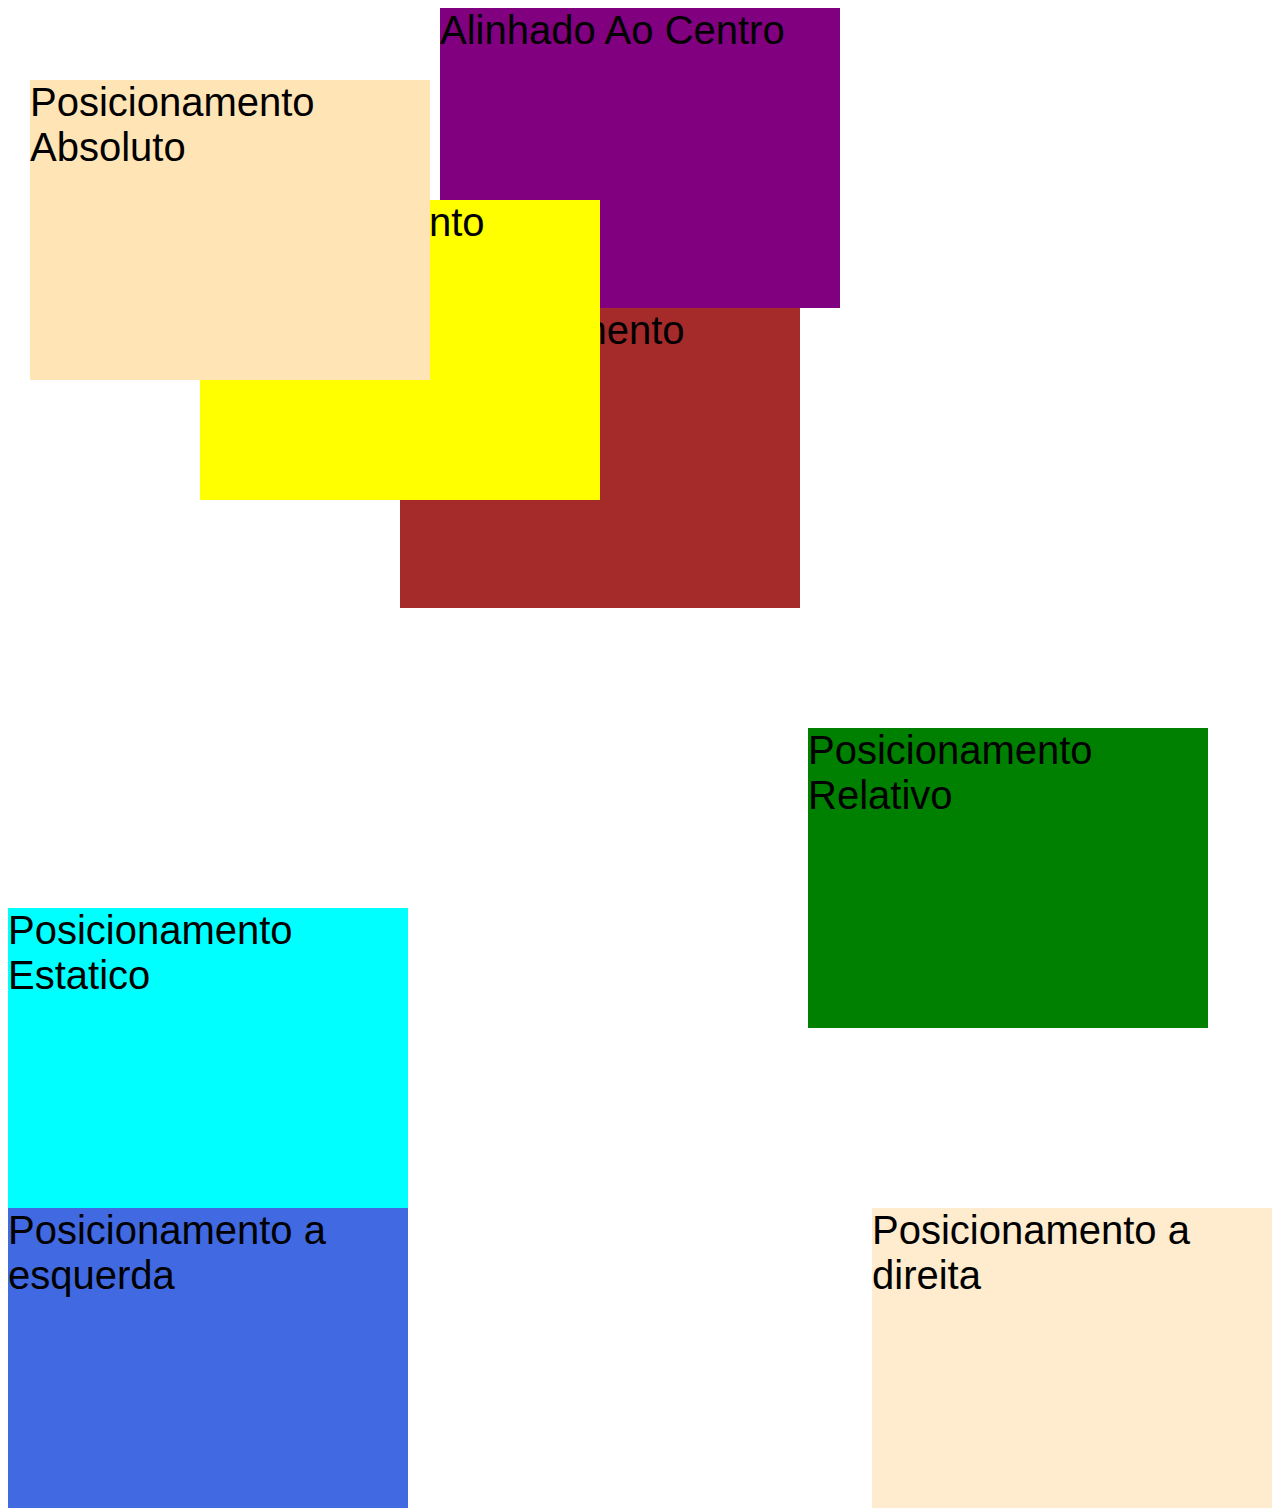
<file: ExemploDIV/index.html>
<html>
    <head>
        <title>Exemplo DIV</title>
        <link href="estilo.css" rel="stylesheet" type="text/css"> 
    </head>
    <body>
        <div class="DivAlignCenter">
            Alinhado Ao Centro
        </div>
        <div class="divsticky">
            Posicionamento Sticky
        </div>
        <div class="divrelative">
            Posicionamento Relativo
        </div>
        
        <div class="divfixed">
            Posicionamento fixado
        </div>
        
        <div class="divstatic">
            Posicionamento Estatico
        </div>

        <div class="divabsolute">
            Posicionamento Absoluto
        </div>

        <div class="divalignleft">
            Posicionamento a esquerda
        </div>

        <div class="divalignright">
            Posicionamento a direita
        </div>

    </body>

</html>
</file>
<file: ExemploDIV/estilo.css>
div{
    width: 400px;
    height: 300px;
    font-size: 40px;
    font-family: Arial, Helvetica, sans-serif;
}

.DivAlignCenter{
    background-color: purple;
    margin: 0 auto;
}       

.divsticky{
    background-color: brown;
    position: sticky;
    top: 100px;
    left: 400px;
}

.divrelative{
    background-color: green;
    position: relative;
    top: 120px;
    left: 800px;
}

.divfixed{
    background-color: yellow;
    position: fixed;
    top: 200px;
    left: 200px;
}

.divstatic{
    background-color: aqua;
    position: static;
    top: 300px;
    left: 300px;
}

.divabsolute{
    background-color: moccasin;
    position: absolute;
    top: 80px;
    left: 30px;
}

.divalignleft{
    background-color: royalblue;
    float: left;
}

.divalignright{
    background-color: blanchedalmond;
    float: right;
}
</file>
